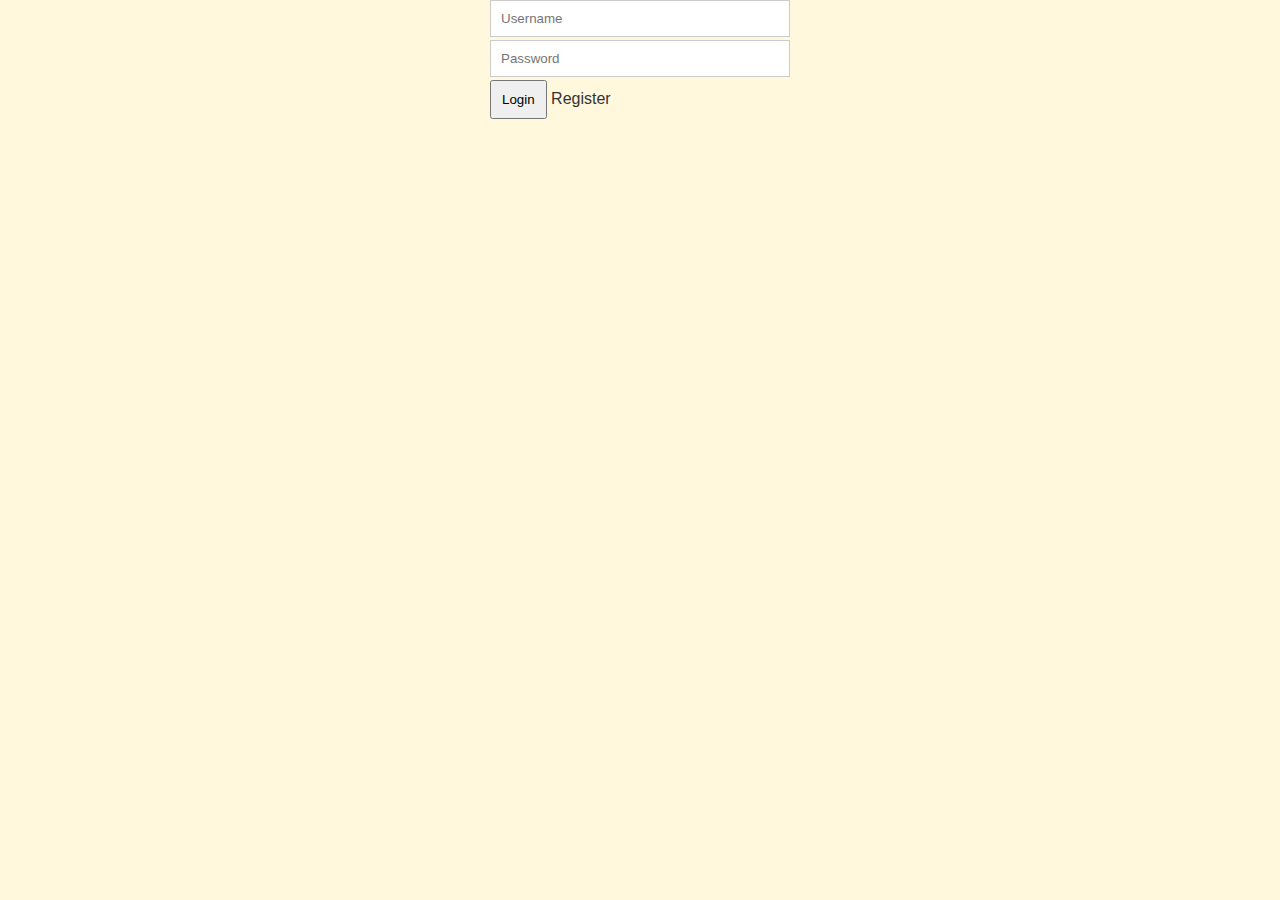
<file: regislogin.html>
<!DOCTYPE html>
<html >
<head>
  <meta charset="UTF-8">
  <title>Shopping cart </title>
  
      <link rel="stylesheet" href="css/style.css">

  
</head>

<input type='checkbox' id='form-switch'>
<form id='login-form' action="" method='post'>
  <input type="text" placeholder="Username" required>
  <input type="password" placeholder="Password" required>
  <a href="index.html"><button  onclick="location.href='index.html'">Login</button></a>
  </div>
  <label for='form-switch'><span>Register</span></label>
</form>
<form id='register-form' action="" method='post'>
  <input type="text" placeholder="Username" required>
  <input type="email" placeholder="Email" required>
  <input type="password" placeholder="Password" required>
  <input type="password" placeholder="Re Password" required>
  <button type='submit'>Register</button>
  <label for='form-switch'>Already Member ? Sign In Now..</label>
</form>
</html>
</file>
<file: css/style.css>
body {
  height: 100%;
  background: linear-gradient(to top, #, #ffb8c3) no-repeat fixed;
}

#app {
  font-family: 'Roboto Slab', serif;
}

.header {
  height: 80px;
}
.header h2 {
  color: #fff;
  font-family: 'Rock Salt';
  float: left;
  font-weight: bolder;
  margin: 10px 20px;
}
.header button {
  border: 0;
  background: #FFDBE0;
  transition: all .1s ease-out;
}
.header button:hover {
  background: #ffd1d7;
}
.header div {
  float: right;
  display: inline;
  margin: 10px;
}

li {
  list-style: none;
}

.fa {
  cursor: pointer;
  margin-left: 5px;
}

.fade-transition {
  transition: all 0.2s ease-out;
}

.fade-enter, .fade-leave {
  opacity: 0;
}

.cart > div {
  z-index: 100;
  background: #fff;
  padding: 20px 30px;
  position: absolute;
  right: 30px;
  box-shadow: 2px 2px 6px 0 rgba(0, 0, 0, 0.3);
}
.cart > div div {
  text-align: center;
}
.cart ul, .cart li, .cart p {
  margin-bottom: 0;
}
.cart button {
  margin: 20px 0 10px;
  text-transform: uppercase;
  text-decoration: none;
  font-weight: bold;
  letter-spacing: 2px;
}

.shop h3 {
  position: absolute;
  top: -85px;
  left: -30px;
  color: rgba(255, 255, 255, 0.3);
  font-family: sans-serif;
  font-size: 4em;
  font-weight: bold;
  letter-spacing: -2px;
}
.shop ul {
  margin-top: 90px;
}
.shop li div {
  padding: 30px;
  background: #fff;
  margin-bottom: 20px;
  box-shadow: 1px 1px 6px 0 rgba(0, 0, 0, 0.3);
}
.shop button {
  color: white;
  border: 0;
  background: #00ADB5;
  margin: 0;
  transition: all .1s ease-out;
}
.shop button:hover {
  background: #00959c;
}

.checkout {
  background: #fff;
  box-shadow: 1px 1px 6px 0 rgba(0, 0, 0, 0.3);
  margin-top: 90px;
  padding: 50px 60px;
}
.checkout h3 {
  position: absolute;
  top: -85px;
  left: -30px;
  color: rgba(255, 255, 255, 0.3);
  font-family: sans-serif;
  font-size: 4em;
  font-weight: bold;
  letter-spacing: -2px;
}
.checkout span {
  float: right;
}

@media screen and (max-width: 630px) {
  .checkout {
    padding: 30px 40px;
  }
  .checkout h5 {
    font-size: 1.2em;
  }
}
@media screen and (max-width: 550px) {
  .shop h3, .checkout h3 {
    font-size: 3.3em;
    top: -70px;
    left: 0px;
  }
}
form {
  margin:0 auto;
  width:300px
}
input {
  margin-bottom:3px;
  padding:10px;
  width: 100%;
  border:1px solid #CCC
}
button {
  padding:10px
}
label {
  cursor:pointer
}
#form-switch {
  display:none
}
#register-form {
  display:none
}
#form-switch:checked~#register-form {
  display:block
}
#form-switch:checked~#login-form {
  display:none
}
* {
  box-sizing: border-box;
}

body {
  margin: 0;
  padding: 0;
  font-family: 'Open Sans', sans-serif;
  font-size: 16px;
  background: cornsilk;
  color: #333;
}

a {
  text-decoration: none;
}

.button {
  padding: 10px;
  border-radius: 5px;
  display: inline-block;
  background: steelblue;
  color: white;
  font-size: 12px;
  font-weight: bold;
}

.container {
  max-width: 960px;
  width: 100%;
  margin: 0 auto;
}

.header {
  overflow: hidden;
  height: 65px;
}

.header a {
  color: inherit;
}

.header a:hover {
  font-weight: bold;
}

.header-logo {
  float: left;
}

.header-nav {
  float: right;
}

.header-nav ul li {
  display: inline-block;
  margin: 0 20px;
}

.products {
  display: flex;
  flex-wrap: wrap;
  justify-content: space-between;
}

.product {
  display: flex;
  flex-direction: column;
  justify-content: space-between;
  max-width: 310px;
  width: 100%;
  padding: 10px;
  margin-bottom: 10px;
  border-radius: 5px;
  background: azure;
}


.product span {
  font-weight: bold;
}

.product-image img {
  display: block;
  max-width: 228px;
  width: 100%;
  margin: 0 auto;
}

.
.row .product:last-child {
  margin-right: 0;
}

.product-add-to-cart {
  overflow: hidden;
  clear: both;
  margin-top: 10px;
}

.see-more {
  float: left;
  background: indianred;
}

.add-to-cart {
  float: right;
}

.shopping-cart {
  position: fixed;
  top: 0;
  right: 0;
  width: 300px;
  min-heigh: 300px;
  margin-right: 20px;
  margin-top: 10px;
  padding: 20px;
  background: wheat;
}

.shopping-cart-head {
  background: steelblue;
  color: white;
  padding: 5px;
}

.shopping-cart,
.shopping-cart-head {
  border-radius: 5px;
}

.empty-cart-btn,
.cart-checkout {
  display: none;
  
}

.empty-cart-btn {
  margin-bottom: 5px;
}

.cart-checkout {
  background: limegreen;
}
body {
  height: 100%;
  background: linear-gradient(to top, #FF6B83, lighten(#FF6B83, 15%)) no-repeat fixed;
}

#app {
  font-family: 'Roboto Slab', serif;
}

.header  {
  height: 80px;
  h2 {
    color: #fff;
    font-family: 'Rock Salt';
    float: left;
    font-weight: bolder;
    margin: 10px 20px;
  }
  button {
    border: 0;
    background: #FFDBE0;
    transition: all .1s ease-out;
    &:hover {
      background: darken(#FFDBE0, 2%);
    }
  }
  div {
    float: right;
    display: inline;
    margin: 10px;
  }
}

li {
  list-style: none;
}

.fa {
  cursor: pointer;
  margin-left: 5px;
}

.fade-transition {
  transition: all 0.2s ease-out;
}

.fade-enter, .fade-leave {
  opacity: 0;
}

.cart {
  > div {
    z-index: 100;
    background: #fff;
    padding: 20px 30px;
    position: absolute;
    right: 30px;
    box-shadow: 2px 2px 6px 0 rgba(0, 0, 0, 0.3);
    div {
      text-align: center;
    }
  }
  ul, li, p {
    margin-bottom: 0;
  }
  button {
    margin: 20px 0 10px;
    text-transform: uppercase;
    text-decoration: none;
    font-weight: bold;
    letter-spacing: 2px;
  }
}

.shop {
  h3 {
    position: absolute;
    top: -85px;
    left: -30px;
    color: rgba(255, 255, 255, 0.3);
    font-family: sans-serif;
    font-size: 4em;
    font-weight: bold;
    letter-spacing: -2px;
  }
  ul {
    margin-top: 90px;
  }
  li div {
    padding: 30px;
    background: #fff;
    margin-bottom: 20px;
    box-shadow: 1px 1px 6px 0 rgba(0, 0, 0, 0.3);
  }
  button {
    color: white;
    border: 0;
    background: #00ADB5;
    margin: 0;
    transition: all .1s ease-out;
    &:hover {
      background: darken(#00ADB5, 5%)
    }
  }
}

.checkout {
  background: #fff;
  box-shadow: 1px 1px 6px 0 rgba(0, 0, 0, 0.3);
  margin-top: 90px;
  padding: 50px 60px;
  h3 {
    position: absolute;
    top: -85px;
    left: -30px;
    color: rgba(255, 255, 255, 0.3);
    font-family: sans-serif;
    font-size: 4em;
    font-weight: bold;
    letter-spacing: -2px;
  }
  span {
    float: right;
  }
}

@media screen and (max-width: 630px) {
  .checkout {
    padding: 30px 40px;
    h5 {
      font-size: 1.2em;
    }
  }
}

@media screen and (max-width: 550px) {
  .shop h3, .checkout h3 {
    font-size: 3.3em;
    top: -70px;
    left: 0px;
  }
}
</file>
